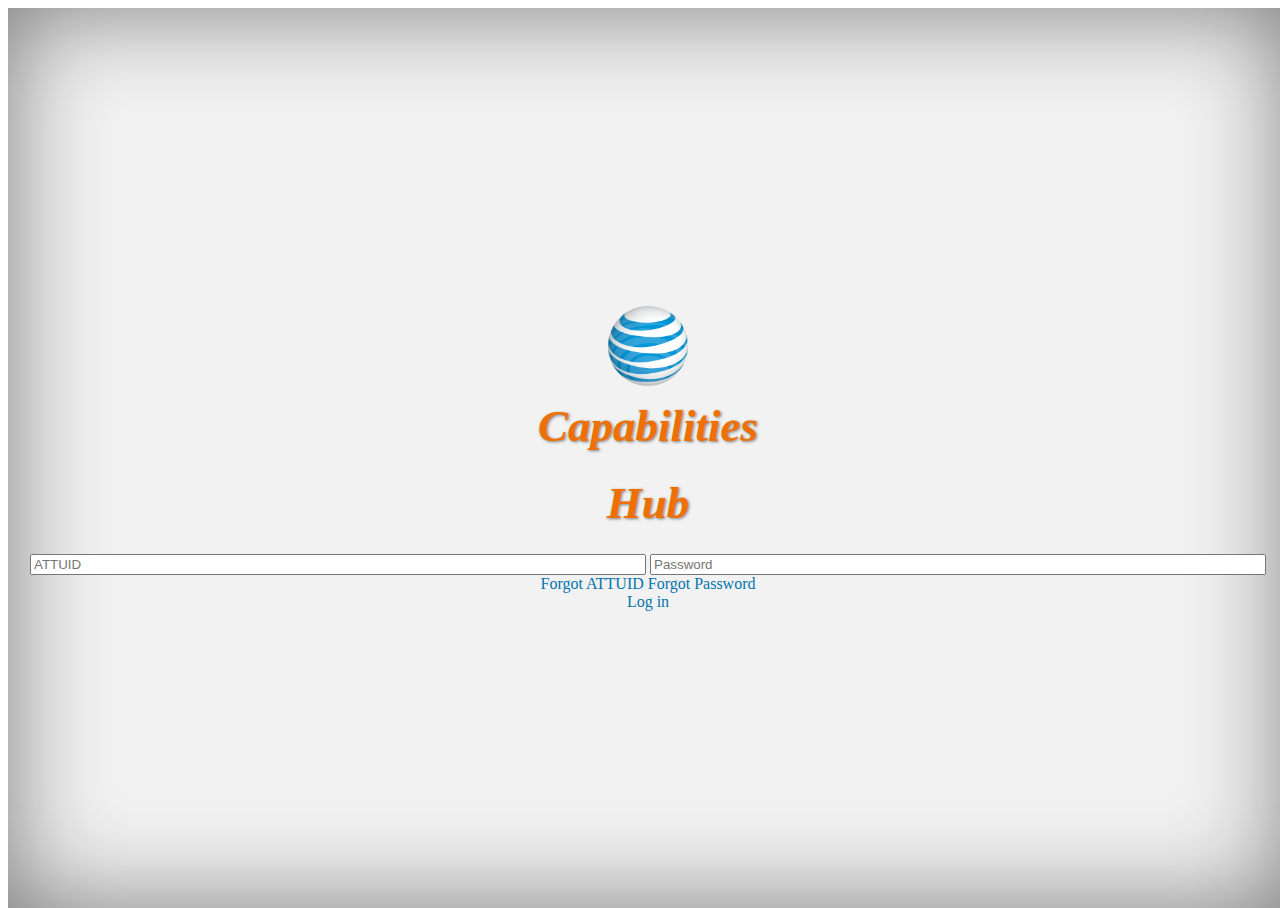
<file: index.html>
<!DOCTYPE html>
<html lang="en">
<head>
  <meta charset="utf-8">
  <meta http-equiv="X-UA-Compatible" content="IE=edge">
  <meta name="viewport" content="width=device-width, initial-scale=1">
  <meta name="description" content="">
  <meta name="author" content="">

  <title>Capabilities Hub</title>

  <!-- CSS -->
  <link href="http://www.att.com/styles/att/assets3.2.0/css/sandbox-styles.min.css" rel="stylesheet">
  <link href="assets/css/landing.css" rel="stylesheet">
</head>

<body>
  <div class="wrapper">
    <div class="wrapper-inner">
      <img src="assets/img/globe.png" width="80">
      <h1>Capabilities</h1>
      <h1>Hub</h1>

      <form id="login">
        <div class="content-pad">
          <input type="text" class="login-input pull-left" id="attuid" placeholder="ATTUID">
          <input type="password" class="login-input pull-right" id="password" placeholder="Password">
          <div class="form-row text-center small">
            <a href="#"> Forgot ATTUID</a> <span class="pipe"></span> <a href="#"> Forgot Password</a>
          </div>
          <a href="main.html" class="btn btn-large btn-block">Log in</a>
        </div>
      </form>
    </div>
  </div>

  <!-- JavaScript -->
  <script src="https://ajax.googleapis.com/ajax/libs/jquery/1.11.2/jquery.min.js"></script>
  <script src="http://0.ecom.attccc.com/styles/att/assets3.2.0/js/global-sandbox.min.js"></script>
  <script src="assets/js/bootstrap.min.js"></script>
</body>
</html>
</file>
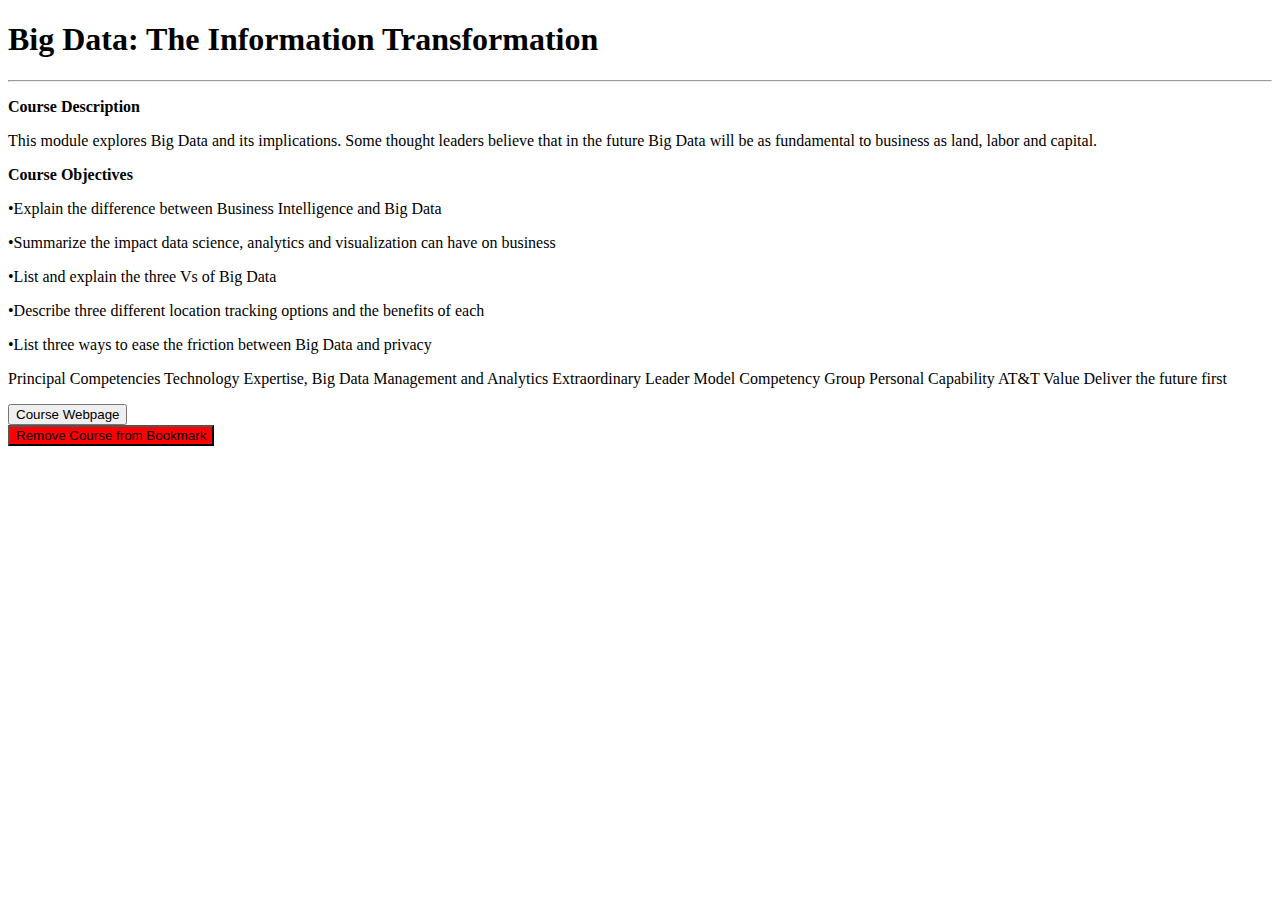
<file: app/components/details/details.html>
<!DOCTYPE html>
	<html lang="en">
	<head>
		<meta charset="utf-8">
	   <meta http-equiv="X-UA-Compatible" content="IE=edge">
	   <meta name="viewport" content="width=device-width, initial-scale=1.0">
	   <meta name="format-detection" content="telephone=no"> <!-- use where needed -->

	   <title>{{Unique Page Title}}</title>

	   <meta name="description" content="SEO FRIENDLY DESCRIPTION. SEE GUIDELINES.">
	   <meta name="keywords" content="REQUIRED FOR AT&amp;T SEARCH. SEE GUIDELINES.">
	   <meta name="robots" content="INDEX,FOLLOW">
	   <!-- WEBTRENDS AND TAGGING META -->
	   <meta NAME="DCSext.wtPN" CONTENT="Sandbox3.2.0-basic-article-layout">

		 <link href="FULL URL OF DESKTOP VERSION OF THE PAGE, INCLUDING PROTOCOL" rel="canonical">
	   <link href="//0.ecom.attccc.com/styles/att/assets3.2.0/css/sandbox-styles.min.css" rel="stylesheet">

	   <!-- iOS icons -->
	   <link rel="apple-touch-icon" href="//0.ecom.attccc.com/styles/att/assets3.2.0/images/icon-57.png" sizes="57x57"> <!-- non-retina iPhone pre iOS 7 -->
		<link rel="apple-touch-icon" href="//0.ecom.attccc.com/styles/att/assets3.2.0/images/icon-72.png" sizes="72x72"> <!-- non-retina iPad pre iOS 7 -->
		<link rel="apple-touch-icon" href="//0.ecom.attccc.com/styles/att/assets3.2.0/images/icon-76.png" sizes="76x76"> <!-- non-retina iPad iOS 7 -->
		<link rel="apple-touch-icon" href="//0.ecom.attccc.com/styles/att/assets3.2.0/images/icon-114.png" sizes="114x114"> <!-- retina iPhone pre iOS 7 -->
		<link rel="apple-touch-icon" href="//0.ecom.attccc.com/styles/att/assets3.2.0/images/icon-120.png" sizes="120x120"> <!-- retina iPhone iOS 7 -->
	   <link rel="apple-touch-icon" href="//0.ecom.attccc.com/styles/att/assets3.2.0/images/icon-144.png" sizes="144x144"> <!-- retina iPad pre iOS 7 -->
		<link rel="apple-touch-icon" href="//0.ecom.attccc.com/styles/att/assets3.2.0/images/icon-152.png" sizes="152x152"> <!-- retina iPad iOS 7 -->
	   <!-- Android icon -->
	   <link rel="apple-touch-icon-precomposed" href="//0.ecom.attccc.com/styles/att/assets3.2.0/images/android-icon.png" sizes="192x192">
	   <!-- Windows Icons -->
	   <meta name="application-name" content="AT&amp;T">
	   <meta name="msapplication-TileColor" content="#ef6f00">
	   <meta name="msapplication-TileImage" content="//0.ecom.attccc.com/styles/att/assets3.2.0/images/att-ms-icon-square.png">
	   <meta name="msapplication-square70x70logo" content="//0.ecom.attccc.com/styles/att/assets3.2.0/images/att-ms-icon-tiny.png">
	   <meta name="msapplication-square150x150logo" content="//0.ecom.attccc.com/styles/att/assets3.2.0/images/att-ms-icon-square.png">
	   <meta name="msapplication-wide310x150logo" content="//0.ecom.attccc.com/styles/att/assets3.2.0/images/att-ms-icon-wide.png">
	   <meta name="msapplication-square310x310logo" content="//0.ecom.attccc.com/styles/att/assets3.2.0/images/att-ms-icon-large.png">

	   <script src="//0.ecom.attccc.com/styles/att/assets3.2.0/js/jquery.min.js"></script>
	   <script src="//0.ecom.attccc.com/styles/att/assets3.2.0/js/global-sandbox.min.js"></script>
	   <script>
	      (function() {
	         if ("-ms-user-select" in document.documentElement.style && navigator.userAgent.match(/IEMobile\/10\.0/)) {
	            var msViewportStyle = document.createElement("style");
	            msViewportStyle.appendChild( document.createTextNode("@-ms-viewport{width:auto!important}") );
	            document.getElementsByTagName("head")[0].appendChild(msViewportStyle);
	         }
	      })();
	   </script>
	   <!--[if lt IE 9]>
	      <script src="//0.ecom.attccc.com/styles/att/assets3.2.0/js/respond.js"></script>
	      <script src="//html5shim.googlecode.com/svn/trunk/html5.js"></script>
	   <![endif]-->
	</head>
	<body>
	<div data-role="page" class="container">
	   <section class="row main-content">
	      <div class="span12">
	         <div class="page-header">
	            <h1><strong>Big Data: The Information Transformation</strong></h1>
	         </div>
	         <hr class="hr-large">

	         <!-- begin content area -->

	         <div class="content-pad">
	            <p><strong>Course Description</strong></p>

	<p>This module explores Big Data and its implications. Some thought leaders believe that in the future Big Data will be as fundamental to business as land, labor and capital.</p>

		<p><strong> Course Objectives </strong></p>
		<p>•Explain the difference between Business Intelligence and Big Data</p>
		<p>•Summarize the impact data science, analytics and visualization can have on business</p>
		<p>•List and explain the three Vs of Big Data</p>
		<p>•Describe three different location tracking options and the benefits of each</p>
		<p>•List three ways to ease the friction between Big Data and privacy</p>

	<p>
	Principal Competencies
	Technology Expertise, Big Data Management and Analytics


	Extraordinary Leader Model Competency Group
	Personal Capability


	AT&T Value
	Deliver the future first
	</p>
	</div>
				<div>
	        <a href="https://hr.web.att.com/tuniversity/TU/SitePages/Courses/tls_tech_module7.aspx"</a>
						 <button class="btn btn-large btn-block" type="button">Course Webpage </button>
	         </div>
					 <div>
						 <a href="#"</a>
						 <button class="btn btn-large btn-block" type="button" style="background-color:red">Remove Course from Bookmark</button>
					 </div>

	   </section>

	</body>
	</html>
</file>
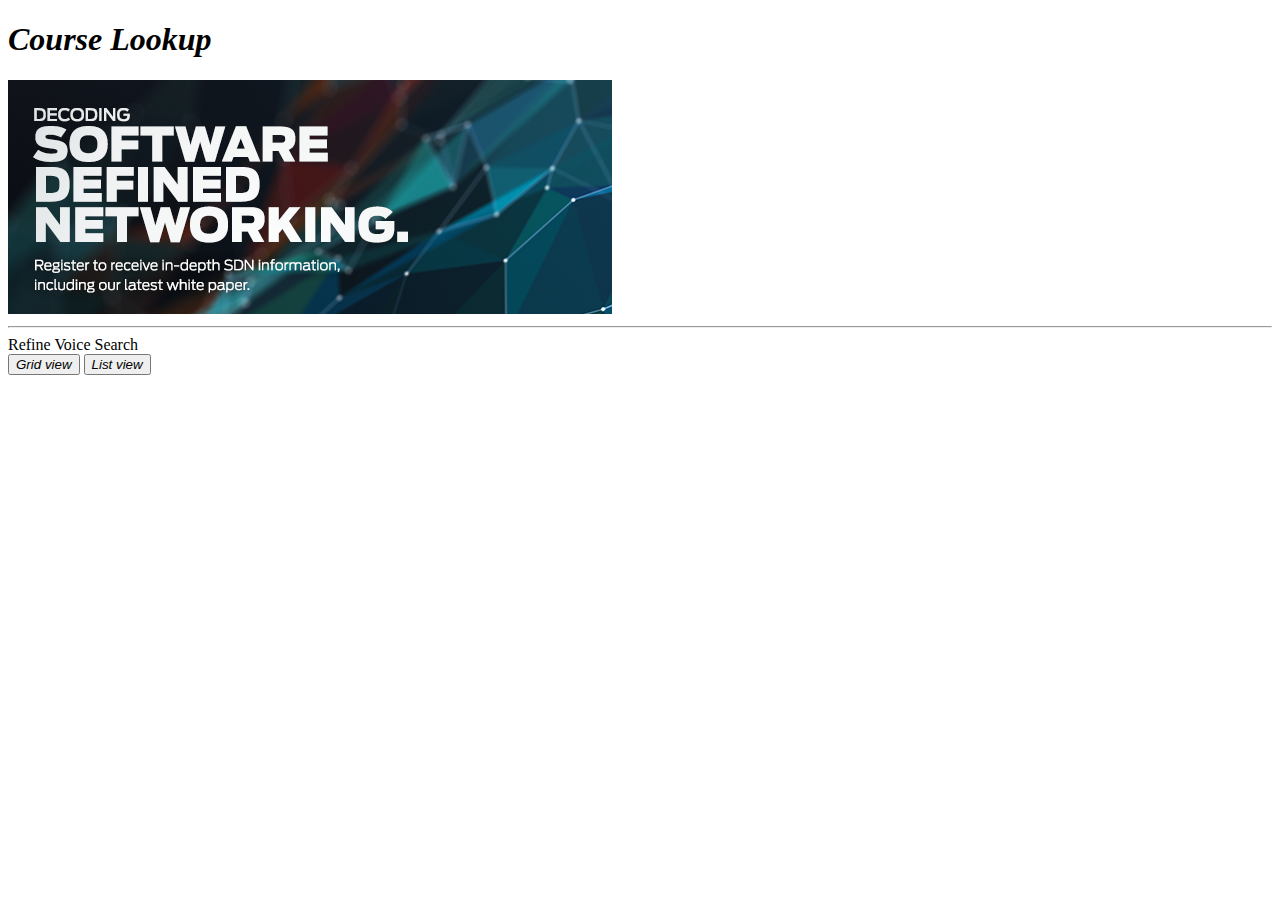
<file: app/components/lookup/lookup.html>
<!DOCTYPE html>
<html lang="en">
<head>
  <meta charset="utf-8">
  <meta http-equiv="X-UA-Compatible" content="IE=edge">
  <meta name="viewport" content="width=device-width, initial-scale=1.0">
  <meta name="format-detection" content="telephone=no"> <!-- use where needed -->

  <title>{{Unique Page Title}}</title>

  <meta name="description" content="SEO FRIENDLY DESCRIPTION. SEE GUIDELINES.">
  <meta name="keywords" content="REQUIRED FOR AT&amp;T SEARCH. SEE GUIDELINES.">
  <meta name="robots" content="INDEX,FOLLOW">
  <!-- WEBTRENDS AND TAGGING META -->
  <meta NAME="DCSext.wtPN" CONTENT="Sandbox3.2.0-basic-filter">

  <link href="FULL URL OF DESKTOP VERSION OF THE PAGE, INCLUDING PROTOCOL" rel="canonical">
  <link href="//0.ecom.attccc.com/styles/att/assets3.2.0/css/sandbox-styles.min.css" rel="stylesheet">

  <!-- iOS icons -->
  <link rel="apple-touch-icon" href="//0.ecom.attccc.com/styles/att/assets3.2.0/images/icon-57.png" sizes="57x57"> <!-- non-retina iPhone pre iOS 7 -->
  <link rel="apple-touch-icon" href="//0.ecom.attccc.com/styles/att/assets3.2.0/images/icon-72.png" sizes="72x72"> <!-- non-retina iPad pre iOS 7 -->
  <link rel="apple-touch-icon" href="//0.ecom.attccc.com/styles/att/assets3.2.0/images/icon-76.png" sizes="76x76"> <!-- non-retina iPad iOS 7 -->
  <link rel="apple-touch-icon" href="//0.ecom.attccc.com/styles/att/assets3.2.0/images/icon-114.png" sizes="114x114"> <!-- retina iPhone pre iOS 7 -->
  <link rel="apple-touch-icon" href="//0.ecom.attccc.com/styles/att/assets3.2.0/images/icon-120.png" sizes="120x120"> <!-- retina iPhone iOS 7 -->
  <link rel="apple-touch-icon" href="//0.ecom.attccc.com/styles/att/assets3.2.0/images/icon-144.png" sizes="144x144"> <!-- retina iPad pre iOS 7 -->
  <link rel="apple-touch-icon" href="//0.ecom.attccc.com/styles/att/assets3.2.0/images/icon-152.png" sizes="152x152"> <!-- retina iPad iOS 7 -->
  <!-- Android icon -->
  <link rel="apple-touch-icon-precomposed" href="//0.ecom.attccc.com/styles/att/assets3.2.0/images/android-icon.png" sizes="192x192">
  <!-- Windows Icons -->
  <meta name="application-name" content="AT&amp;T">
  <meta name="msapplication-TileColor" content="#ef6f00">
  <meta name="msapplication-TileImage" content="//0.ecom.attccc.com/styles/att/assets3.2.0/images/att-ms-icon-square.png">
  <meta name="msapplication-square70x70logo" content="//0.ecom.attccc.com/styles/att/assets3.2.0/images/att-ms-icon-tiny.png">
  <meta name="msapplication-square150x150logo" content="//0.ecom.attccc.com/styles/att/assets3.2.0/images/att-ms-icon-square.png">
  <meta name="msapplication-wide310x150logo" content="//0.ecom.attccc.com/styles/att/assets3.2.0/images/att-ms-icon-wide.png">
  <meta name="msapplication-square310x310logo" content="//0.ecom.attccc.com/styles/att/assets3.2.0/images/att-ms-icon-large.png">

  <script src="//0.ecom.attccc.com/styles/att/assets3.2.0/js/jquery.min.js"></script>
  <script src="//0.ecom.attccc.com/styles/att/assets3.2.0/js/global-sandbox.min.js"></script>
  <script>
  (function() {
    if ("-ms-user-select" in document.documentElement.style && navigator.userAgent.match(/IEMobile\/10\.0/)) {
      var msViewportStyle = document.createElement("style");
      msViewportStyle.appendChild( document.createTextNode("@-ms-viewport{width:auto!important}") );
      document.getElementsByTagName("head")[0].appendChild(msViewportStyle);
    }
  })();
  </script>
  <!--[if lt IE 9]>
  <script src="//0.ecom.attccc.com/styles/att/assets3.2.0/js/respond.js"></script>
  <script src="//html5shim.googlecode.com/svn/trunk/html5.js"></script>
  <![endif]-->
</head>
<body>
  <div data-role="page" class="container">
    <section class="row main-content">
      <div class="span12">
        <div class="page-header" style="font-style:italic">
          <h1><strong>Course Lookup</strong></h1>
        </div>



        <!-- ++++++++++++++++++++++++++++++++++++++++++++++++ -->
        <div class="span12">
          <img src="http://frogchaser.github.io/Hackathon2015/assets/img/sdn.png" alt="image">
        </div>

        <!-- ++++++++++++++++++++++++++++++++++++++++++++++++ -->

        <hr class="hr-large">


        <!-- begin content area -->
        <div class="gray controlled-text-wrap">
          <div class="wrap-this">
            <a data-target="#modalFilter" data-toggle="modal" data-backdrop="true" role="button" class="btn-group">
              <span class="btn btn-utility">Refine</span>
              <span class="btn btn-utility"><i class="glyphicon glyphicon-search"></i></span>

              <!-- Utilize BlackFlag API to allow for voice searching capabilities -->
              <span class="btn btn-utility">Voice Search
                <a ng-click="voiceSearch()">
                </span>

                
              </a>
              <div id="modalFilter" class="modal utility-bg fade" tabindex="-1" role="dialog" aria-labelledby="myModalLabel" aria-hidden="true"></div>
            </div>
            <div class="wrap-this text-right">
              <div data-layout-target="content1" data-toggle="buttons-radio" class="btn-group btn-grid-view btn-small-toggle">
                <button class="btn btn-alt show-grid-view active" type="button">
                  <i class="cssIcon-grid"><i>Grid view</i></i>
                </button>
                <button class="btn btn-alt show-list-view " type="button">
                  <i class="cssIcon-list"><i>List view</i></i>
                </button>
              </div>
            </div>
          </div>
          <!-- end content area -->

        </div>
      </section>
    </div>

    <script src="//0.ecom.attccc.com/styles/att/assets3.2.0/js/mGlobalnav.min.js"></script>

    <!-- ANALYTICS AND TAGGING -->
    <script>
    $(window).on('load', function(){
      (function(d, t) {
        var x1 = d.getElementsByTagName(t)[0];
        /* WEBTRENDS */
        var wtJS = d.createElement(t);
        wtJS.src = '//0.ecom.attccc.com/styles/att/assets3.2.0/js/webtrends.load.js';
        x1.parentNode.insertBefore(wtJS, x1);
      })(document, 'script');
    });
    </script>
  </body>
  </html>
</file>
<file: assets/css/landing.css>
html,
body {
  color: #333;
  height: 100%;
  width: 100%;
  overflow: hidden;
}

a {
  color: #0574ac;
  text-decoration: none;
}

a:hover {
  color: #44c8f5;
  text-decoration: none;
}

.wrapper {
  background-color: #f2f2f2;
  display: table;
  height: 100%;
  min-height: 100%;
  width: 100%;
  box-shadow: inset 0 0 100px rgba(0,0,0,.5);
}

.wrapper-inner {
  display: table-cell;
  vertical-align: middle;
  text-align: center;
  padding: 0 10px;
}

h1 {
  color: #ef6f00;
  font-size: 45px;
  font-style: italic;
  margin: 20px 0 35px;
  text-shadow: 1px 1px 3px rgba(0,0,0,.5);
}

.login-input {
  display: block;
  width: 100%;
}

#password {
  clear: right;
  margin-right: 0;
}

@media (orientation: landscape) {
  h1 {
    margin: 10px 0 25px;
  }

  .login-input {
    display: inline;
    width: 48.25%;
  }

  #password {
    margin-right: 0;
  }

  .form-row {
    clear: both;
  }
}
</file>
